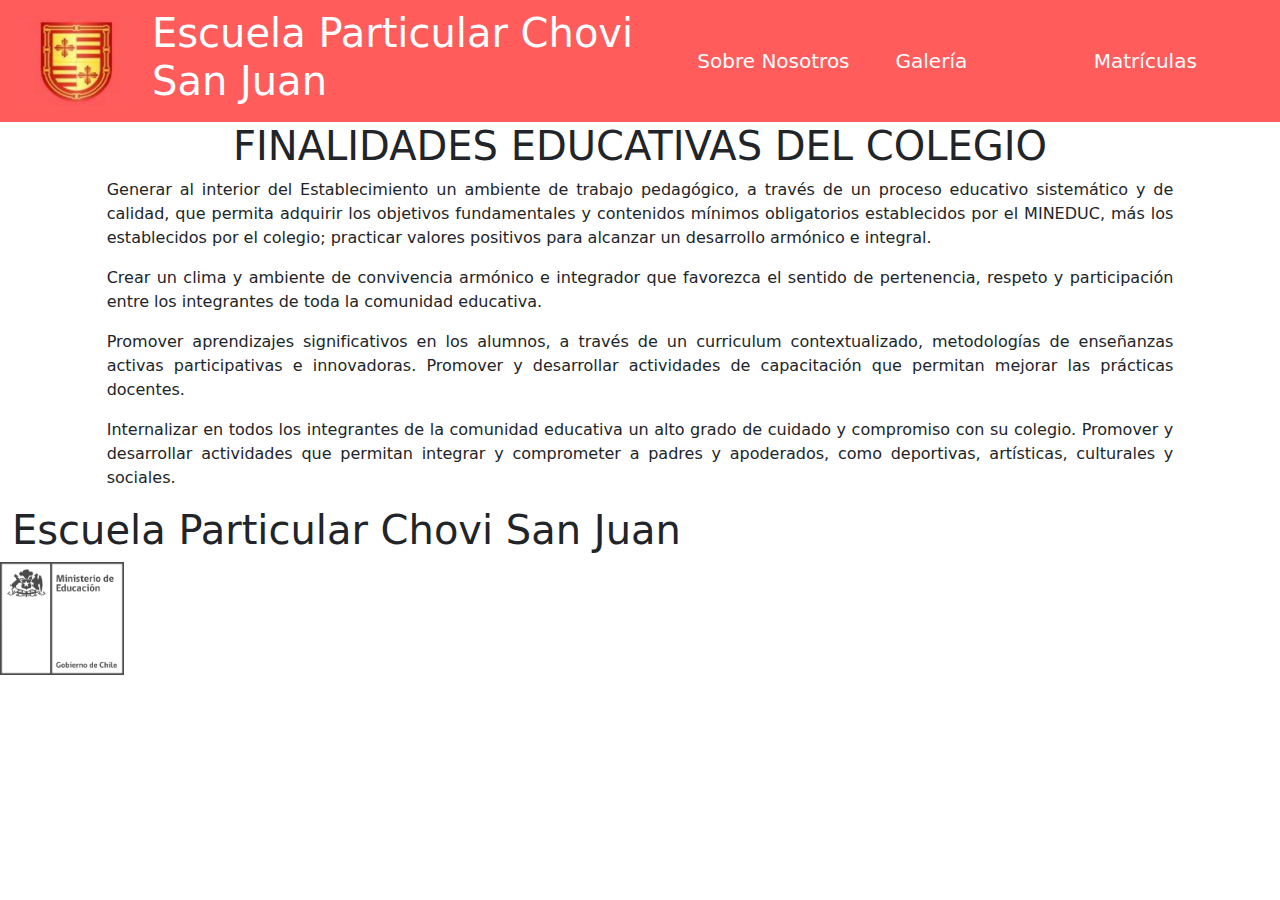
<file: index.html>
<!DOCTYPE html>
<html lang="es">
<head>
    <meta charset="UTF-8">
    <title>Escuela Particular Chovi San Juan</title>
    <link rel="stylesheet" href="assets/css/bootstrap/css/bootstrap.min.css">
</head>
<header class="d-flex align-items-center" style="background-color: #ff5c5b ">
        <a href="index.html" class="m-lg-3"><img src="assets/img/chovi-logo.png" height="90" width="120" alt=""/></a>
        <h1  class="col-5" style="background-color: #ff5c5b; color: white">Escuela Particular Chovi San Juan</h1>
        <div class="container-fluid">
            <div class="row">
                <div class="col-4">
                    <a style="color: white; text-decoration: none; font-size: 20px" href="sobre-nosotros.html">Sobre Nosotros</a>
                </div>
                <div class="col-4">
                    <a style="color: white; text-decoration: none; font-size: 20px" href="galeria.html">Galería</a>
                </div>
                <div class="col-4">
                    <a style="color: white; text-decoration: none; font-size: 20px" href="matriculas.html">Matrículas</a>
                </div>
            </div>
        </div>
</header>
<body>
<div>
    <h1 class="col-12" style="text-align: center">
        FINALIDADES EDUCATIVAS DEL COLEGIO
    </h1>
    <center>
    <div>
        <div class="col-10" style="text-align: justify">
            <p>
                Generar al interior del Establecimiento un ambiente de trabajo pedagógico, a través de
                un proceso educativo sistemático y de calidad, que permita adquirir los objetivos
                fundamentales y contenidos mínimos obligatorios establecidos por el MINEDUC, más los
                establecidos por el colegio; practicar valores positivos para alcanzar un desarrollo
                armónico e integral.
            </p>
            <p>
                Crear un clima y ambiente de convivencia armónico e integrador que favorezca el sentido
                de pertenencia, respeto y participación entre los integrantes de toda la comunidad
                educativa.
            </p>
            <p>
                Promover aprendizajes significativos en los alumnos, a través de un curriculum
                contextualizado, metodologías de enseñanzas activas participativas e innovadoras.
                Promover y desarrollar actividades de capacitación que permitan mejorar las prácticas
                docentes.
            </p>
            <p>
                Internalizar en todos los integrantes de la comunidad educativa un alto grado de cuidado
                y compromiso con su colegio.
                Promover y desarrollar actividades que permitan integrar y comprometer a padres y
                apoderados, como deportivas, artísticas, culturales y sociales.
            </p>
        </div>
    </div>
    </center>
</div>
<footer class="align-items-end">
    <div>
        <h1 class="container-fluid">Escuela Particular Chovi San Juan</h1>
    </div>
    <div>
        <img src="assets/img/mineduc-logo.png" height="113" width="124"/>
    </div>
</footer>
</body>

</html>
</file>
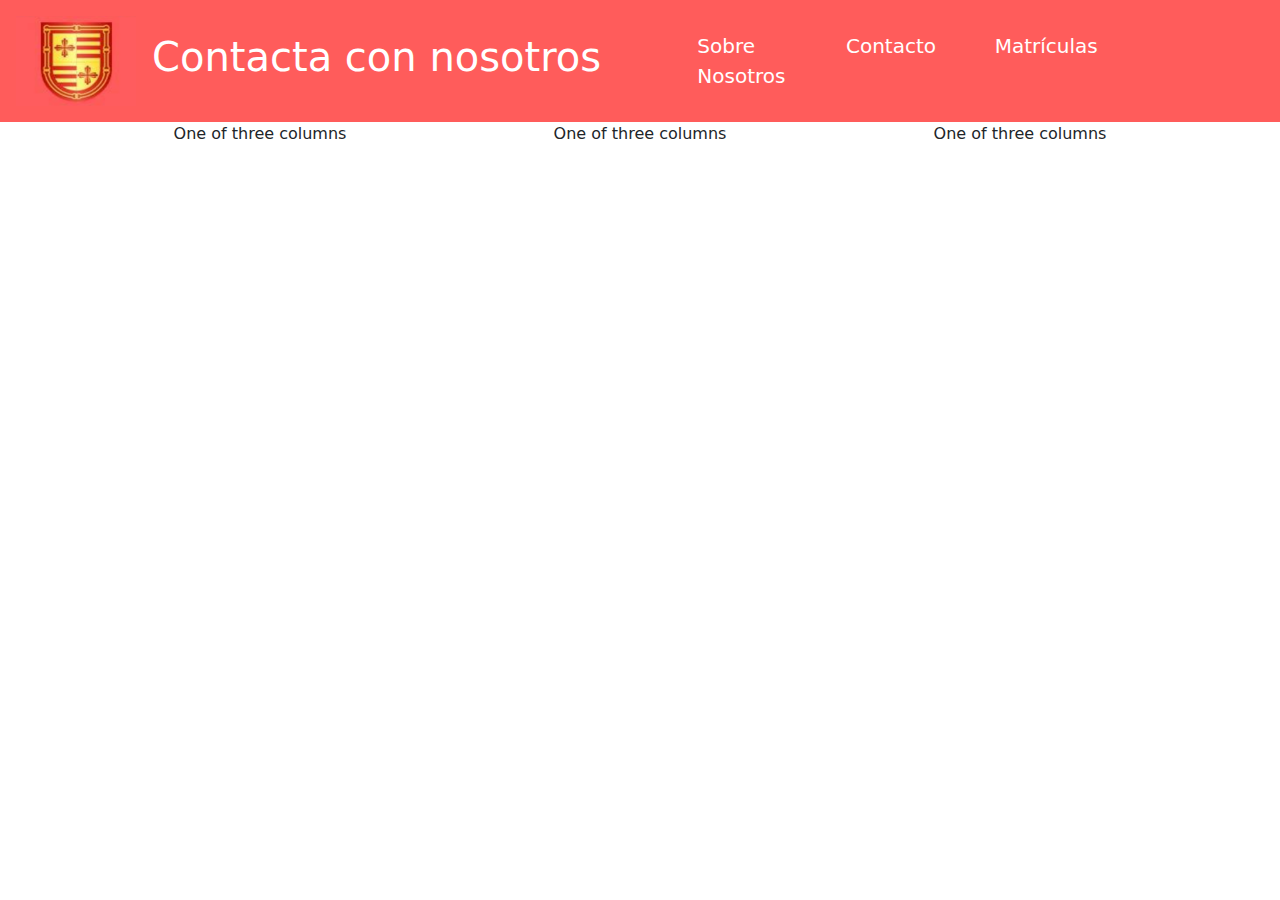
<file: contacto.html>
<!DOCTYPE html>
<html lang="es">
<head>
    <meta charset="UTF-8">
    <title>Contacto</title>
    <link rel="stylesheet" href="assets/css/bootstrap/css/bootstrap.min.css">
</head>
<header class="d-flex align-items-center" style="background-color: #ff5c5b ">
    <a href="index.html" class="m-lg-3"><img src="assets/img/chovi-logo.png" height="90" width="120" alt=""/></a>
    <h1  class="col-5" style="background-color: #ff5c5b; color: white">Contacta con nosotros</h1>
    <div class="container-fluid">
        <div class="row">
            <div class="col-3">
                <a style="color: white; text-decoration: none; font-size: 20px" href="sobre-nosotros.html">Sobre Nosotros</a>
            </div>
            <div class="col-3">
                <a style="color: white; text-decoration: none; font-size: 20px" href="contacto.html">Contacto</a>
            </div>
            <div class="col-3">
                <a style="color: white; text-decoration: none; font-size: 20px" href="matriculas.html">Matrículas</a>
            </div>
        </div>
    </div>
</header>
<body>
<div class="container text-center">
    <div class="row align-items-start">
        <div class="col">
            One of three columns
        </div>
        <div class="col">
            One of three columns
        </div>
        <div class="col">
            One of three columns
        </div>
    </div>
</div>
</body>
</html>
</file>
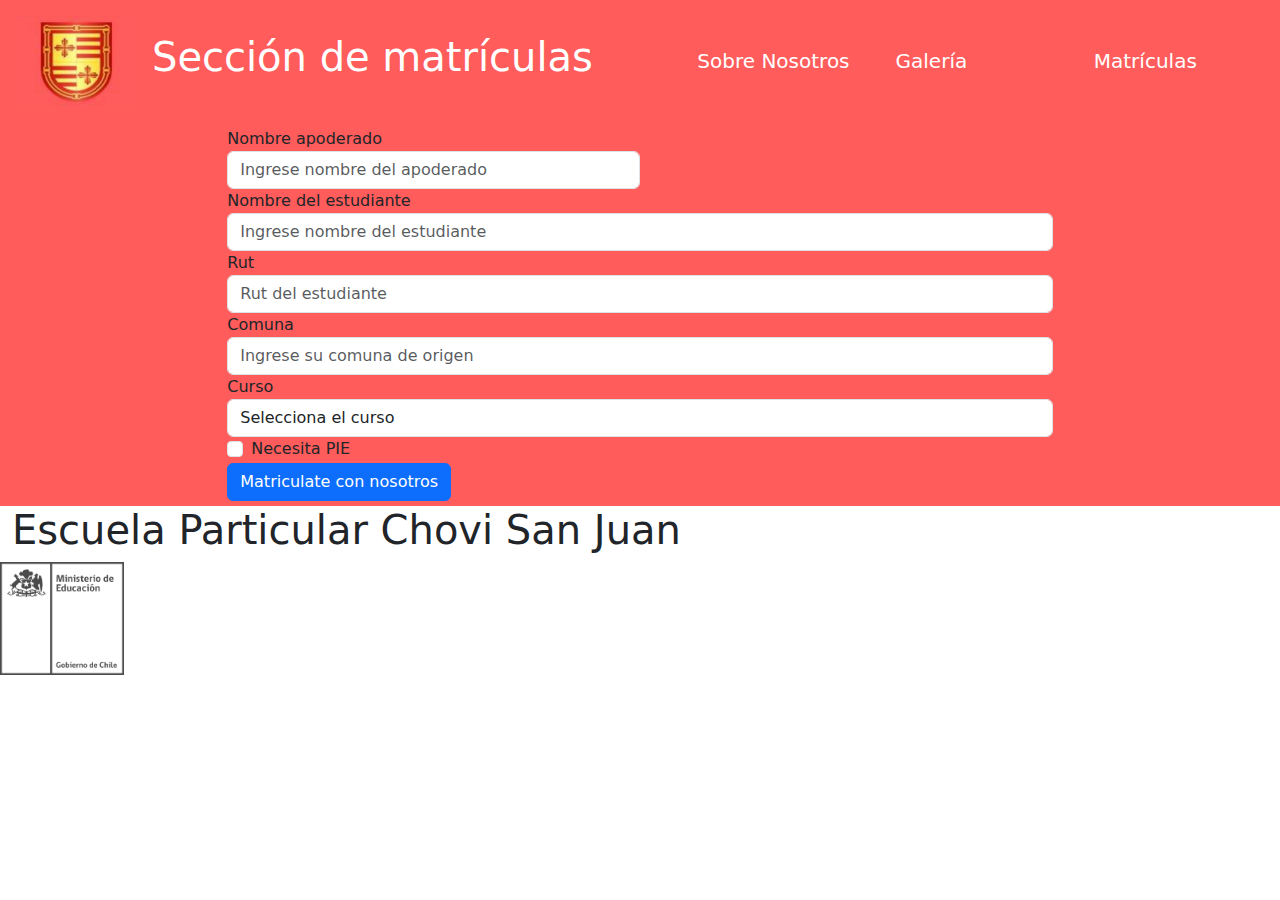
<file: matriculas.html>
<!DOCTYPE html>
<html lang="es">
<head>
    <meta charset="UTF-8">
    <title>Sección de matrículas</title>
    <link rel="stylesheet" href="assets/css/style.css">
    <link rel="stylesheet" href="assets/css/bootstrap/css/bootstrap.min.css">
</head>
<header class="d-flex align-items-center" style="background-color: #ff5c5b ">
    <a href="index.html" class="m-lg-3"><img src="assets/img/chovi-logo.png" height="90" width="120" alt=""/></a>
    <h1  class="col-5" style="background-color: #ff5c5b; color: white">Sección de matrículas</h1>
    <div class="container-fluid">
        <div class="row">
            <div class="col-4">
                <a style="color: white; text-decoration: none; font-size: 20px" href="sobre-nosotros.html">Sobre Nosotros</a>
            </div>
            <div class="col-4">
                <a style="color: white; text-decoration: none; font-size: 20px" href="galeria.html">Galería</a>
            </div>
            <div class="col-4">
                <a style="color: white; text-decoration: none; font-size: 20px" href="matriculas.html">Matrículas</a>
            </div>
        </div>
    </div>
</header>
<body>
<form class="box">
    <div class="form-row; ancho">
        <div class="form-group col-md-6">
            <label for="inputEmail4">Nombre apoderado</label>
            <input type="name" class="form-control" id="inputEmail4" placeholder="Ingrese nombre del apoderado">
        </div>

    </div>
    <div class="form-group; ancho">
        <label for="inputAddress">Nombre del estudiante</label>
        <input type="text" class="form-control" id="inputAddress" placeholder="Ingrese nombre del estudiante">
    </div>
    <div class="form-group; ancho">
        <label for="inputAddress2">Rut</label>
        <input type="text" class="form-control" id="inputAddress2" placeholder="Rut del estudiante">
    </div>
    <div class="col-1"></div>
    <div class="form-row">
        <div class="form-group col-md-6; ancho">
            <label for="inputCity">Comuna</label>
            <input type="text" class="form-control" id="inputCity" placeholder="Ingrese su comuna de origen">
        </div>
        <div class="form-group col-md-4; ancho">
            <label for="inputState">Curso</label>
            <select id="inputState" class="form-control">
                <option selected>Selecciona el curso</option>
                <option>
                    <ul>Primero básico</ul>
                </option>
                <option>
                    <ul>Segundo básico</ul>
                </option>
                <option>
                    <ul>Tercero básico</ul>
                </option>
                <option>
                    <ul>Cuarto básico</ul>
                </option>
                <option>
                    <ul>Quinto básico</ul>
                </option>                <option>
                    <ul>Sexto básico</ul>
                </option>                <option>
                    <ul>Séptimo básico</ul>
                </option>
                <option>
                    <ul>Octavo básico</ul>
                </option>
            </select>
        </div>
    </div>
    <div class="form-group; ancho">
        <div class="form-check">
            <input class="form-check-input" type="checkbox" id="gridCheck">
            <label class="form-check-label" for="gridCheck">
                Necesita PIE
            </label>
        </div>
    </div>
    <div class="ancho">
    <button type="submit" class="btn btn-primary">Matriculate con nosotros</button>
    </div>
</form>
<footer class="align-items-end">
    <div>
        <h1 class="container-fluid">Escuela Particular Chovi San Juan</h1>
    </div>
    <div>
        <img src="assets/img/mineduc-logo.png" height="113" width="124"/>
    </div>
</footer>
<script src="assets/js/bootstrap/js/bootstrap.min.js"></script>
</body>
</html>
</file>
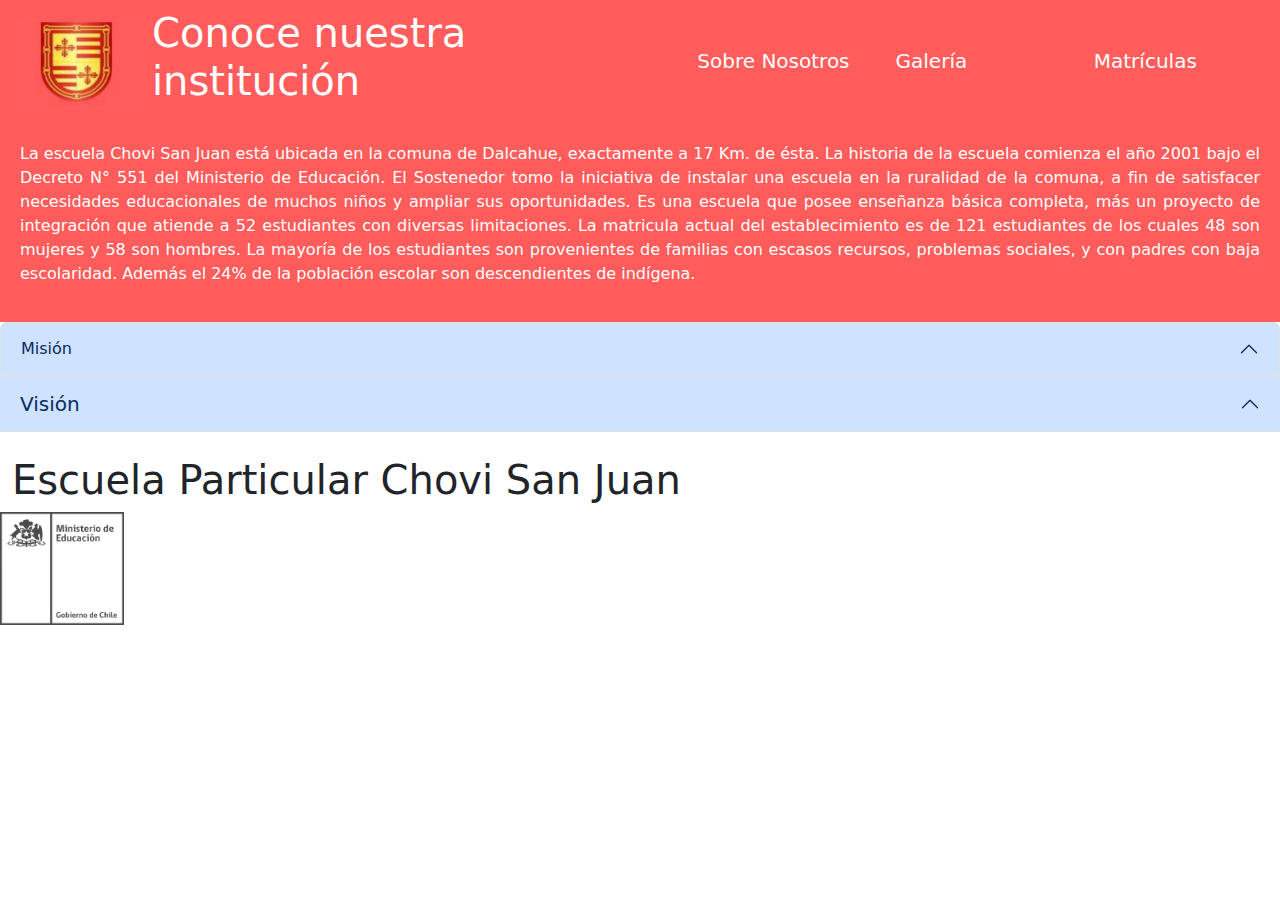
<file: sobre-nosotros.html>
<!DOCTYPE html>
<html lang="es">
<head>
    <meta charset="UTF-8">
    <title>Sobre nosotros</title>
    <link rel="stylesheet" href="assets/css/bootstrap/css/bootstrap.min.css">
    <link rel="stylesheet" href="assets/css/style.css">
</head>
<header class="d-flex align-items-center" style="background-color: #ff5c5b ">
    <a href="index.html" class="m-lg-3"><img src="assets/img/chovi-logo.png" height="90" width="120" alt=""/></a>
    <h1  class="col-5" style="background-color: #ff5c5b; color: white">Conoce nuestra institución</h1>
    <div class="container-fluid">
        <div class="row">
            <div class="col-4">
                <a style="color: white; text-decoration: none; font-size: 20px" href="sobre-nosotros.html">Sobre Nosotros</a>
            </div>
            <div class="col-4">
                <a style="color: white; text-decoration: none; font-size: 20px" href="galeria.html">Galería</a>
            </div>
            <div class="col-4">
                <a style="color: white; text-decoration: none; font-size: 20px" href="matriculas.html">Matrículas</a>
            </div>
        </div>
    </div>
</header>
<body>
<div class="col-5; parrafo">
    <p>La escuela Chovi San Juan está ubicada en la comuna de Dalcahue, exactamente a 17 Km. de
        ésta.
        La historia de la escuela comienza el año 2001 bajo el Decreto N° 551 del Ministerio de
        Educación.
        El Sostenedor tomo la iniciativa de instalar una escuela en la ruralidad de la comuna, a fin de
        satisfacer necesidades educacionales de muchos niños y ampliar sus oportunidades.
        Es una escuela que posee enseñanza básica completa, más un proyecto de integración
        que atiende a 52 estudiantes con diversas limitaciones. La matricula actual del establecimiento
        es de 121 estudiantes de los cuales 48 son mujeres y 58 son hombres. La mayoría de los
        estudiantes son provenientes de familias con escasos recursos, problemas sociales, y con
        padres con baja escolaridad. Además el 24% de la población escolar son descendientes de
        indígena.</p>
</div>
</div>
<div class="accordion" style="text-align: justify; font-size: 20px">
    <div class="accordion-item">
        <h2 class="accordion-header">
            <button class="accordion-button" type="button" data-bs-toggle="collapse" data-bs-target="#collapseOne" aria-expanded="true" aria-controls="collapseOne">
                Misión
            </button>
        </h2>
        <div id="collapseOne" class="accordion-collapse collapse" data-bs-parent="#accordionExample">
            <div class="accordion-body">
                <p>Somos un colegio que forma integralmente a los estudiantes, comprometiéndolos con su
                    desarrollo y el de su comunidad. Utilizamos un curriculum de enseñanza contextualizado a la
                    realidad de nuestros estudiantes y según los estándares exigidos por el <strong>MINEDUC</strong>. Logrando
                    así instalar procesos educativos sistemáticos y de calidad, que involucran el compromiso del
                    personal del establecimiento y de los Padres y Apoderados. Todo lo anterior sobre la base del
                    respeto, responsabilidad y lealtad.</p>
            </div>
        </div>
    </div>

    <div class="accordion" style="text-align: justify; font-size: 20px">
    <h2 class="accordion-header">
            <button class="accordion-button collapsed; titulo" type="button" data-bs-toggle="collapse" data-bs-target="#collapseTwo" aria-expanded="false" aria-controls="collapseTwo">
                Visión
            </button>
        </h2>
        <div id="collapseTwo" class="accordion-collapse collapse" data-bs-parent="#accordionExample">
            <div class="accordion-body">
                <p>Soñamos ser un referente de excelencia en educación rural, formando estudiantes que:
                    se desarrollen integralmente, logren ser agentes de cambio social y líderes positivos dentro de
                    su comunidad y sociedad. Basando todo el quehacer educativo en los principios de calidad y
                    equidad.
                    Soñamos ser un referente de excelencia en la protección y el rescate de nuestra cultura,
                    plasmado en el desarrollo de habilidades artísticas como la danza y la música.</p>
            </div>
        </div>
    </div>
</div>
<br>
<footer class="align-items-end">
    <div>
        <h1 class="container-fluid">Escuela Particular Chovi San Juan</h1>
    </div>
    <div>
        <img src="assets/img/mineduc-logo.png" height="113" width="124"/>
    </div>
</footer>
<script src="assets/js/bootstrap/js/bootstrap.min.js"></script>
</body>
</html>
</file>
<file: assets/css/style.css>
.titulo{
    font-size: 20px;
}
.ancho{
    width: 65%;
    margin: auto;
}
.box{
    background-color: #ff5c5b;
    padding: 5px;
}
.parrafo{
    color: white;
    padding: 20px;
    background-color: #ff5c5b;
    text-align: justify;
}
.footer{
    color: white;
    background-color: #1A1A1A;
    width: 100%;
    height: 81px;
    position: absolute;
    bottom: 0;
    left: 0;
}
</file>
